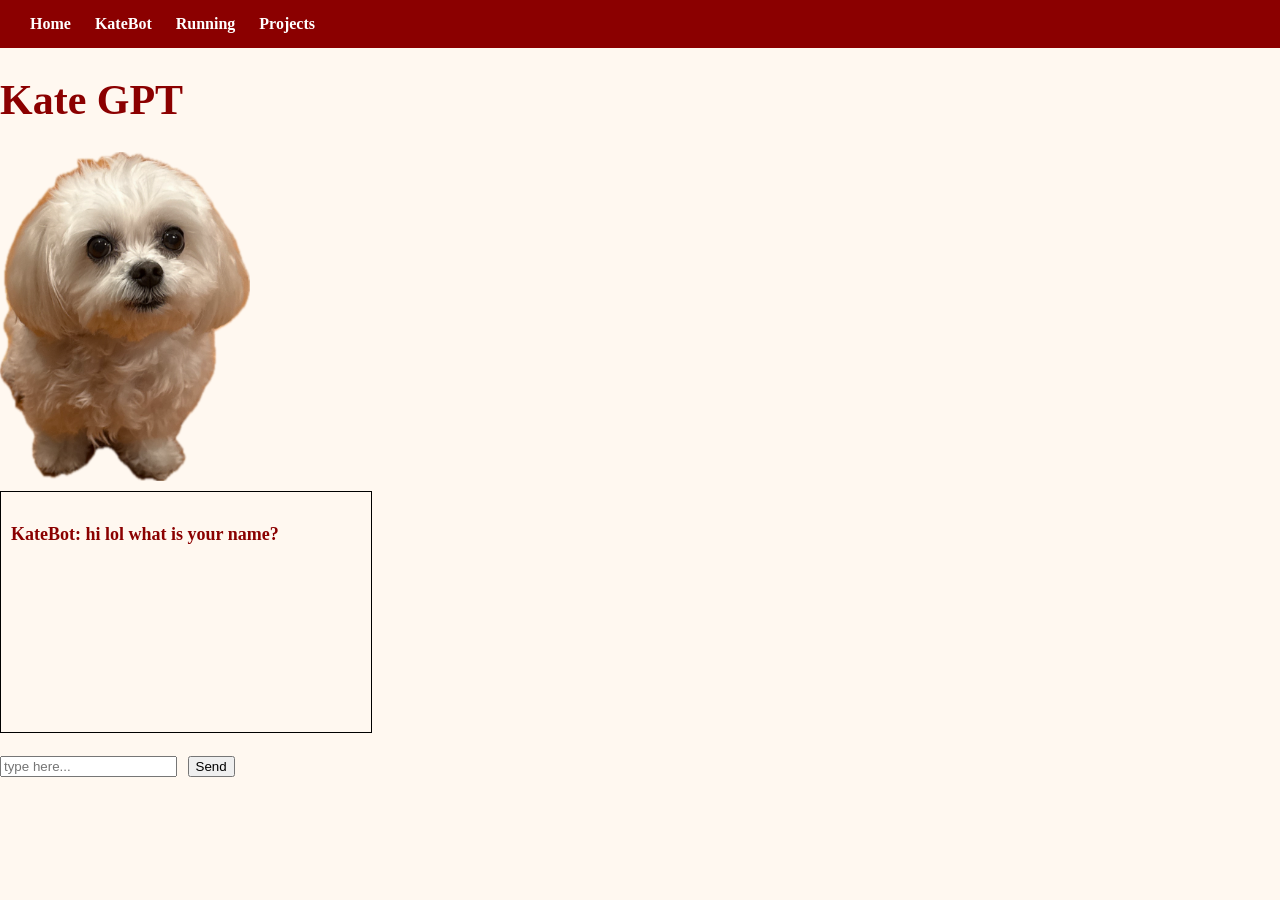
<file: katebot.html>
<!DOCTYPE html>
<html>
<nav>
  <a href="index.html">Home</a>
  <a href="katebot.html">KateBot</a>
  <a href="running.html">Running</a>
  <a href="projects.html">Projects</a>
</nav>
  <body>
  <head>
    <link rel="stylesheet" href="style.css">
  </head>
    <h1>Kate GPT<h1>

    <img src="dogggg.png" alt="dog" width="250">

    <div id="chatbox" style="border:1px solid black; padding:10px; width:350px; height:220px; overflow-y:scroll;">
      <p><strong>KateBot:</strong> hi lol what is your name?</p>
    </div>

    <input id="userInput" type="text" placeholder="type here..." />
    <button onclick="sendMessage()">Send</button>

    <script>
      let userName = "";
      let askedName = false;

      function sendMessage() {
        const input = document.getElementById("userInput");
        const chatbox = document.getElementById("chatbox");
        const message = input.value.trim();

        if (message === "") return;

        chatbox.innerHTML += "<p><strong>You:</strong> " + message + "</p>";

        const lower = message.toLowerCase();
        let reply;

        // First message: treat it as their name
        if (!askedName) {
          userName = lower;
          askedName = true;

          if (lower === "sim" || lower === "simrun") {
            reply = "hi sim! u a cs and econ major! very very cool!";
          } else if (lower === "elizabeth") {
            reply = "bro you better finish your sosc paper";
          } else if (lower === "sammy") {
            reply = "hi sammy can we make banana bread and cheesecake over the summer please";
          } else if (lower === "diya") {
            reply = "hi i want lucky charms";
          } else if (lower === "michael") {
            reply = "hi brother how come you don't post on strava anymore";
          } else if (lower === "mom") {
            reply = "hi mom! i miss you! wish i was at home :(";
          } else if (lower === "dad") {
            reply = "hi dad! thanks for booking my flight for next weekend! so excited!";
          } else if (lower === "claire") {
            reply = "hi claire! how is school going?";
          } else {
            reply = "hi " + message + " lol";
          }

        } else {
          // After name is saved, normal chatbot responses
          const responses = [
            "there's no way",
            "there's no path as such",
            "are you serious",
            "i wanna go home",
            "tents"
          ];

          reply = responses[Math.floor(Math.random() * responses.length)];
        }

        chatbox.innerHTML += "<p><strong>KateBot:</strong> " + reply + "</p>";

        input.value = "";
        chatbox.scrollTop = chatbox.scrollHeight;
      }
    </script>
  </body>
</html>
</file>
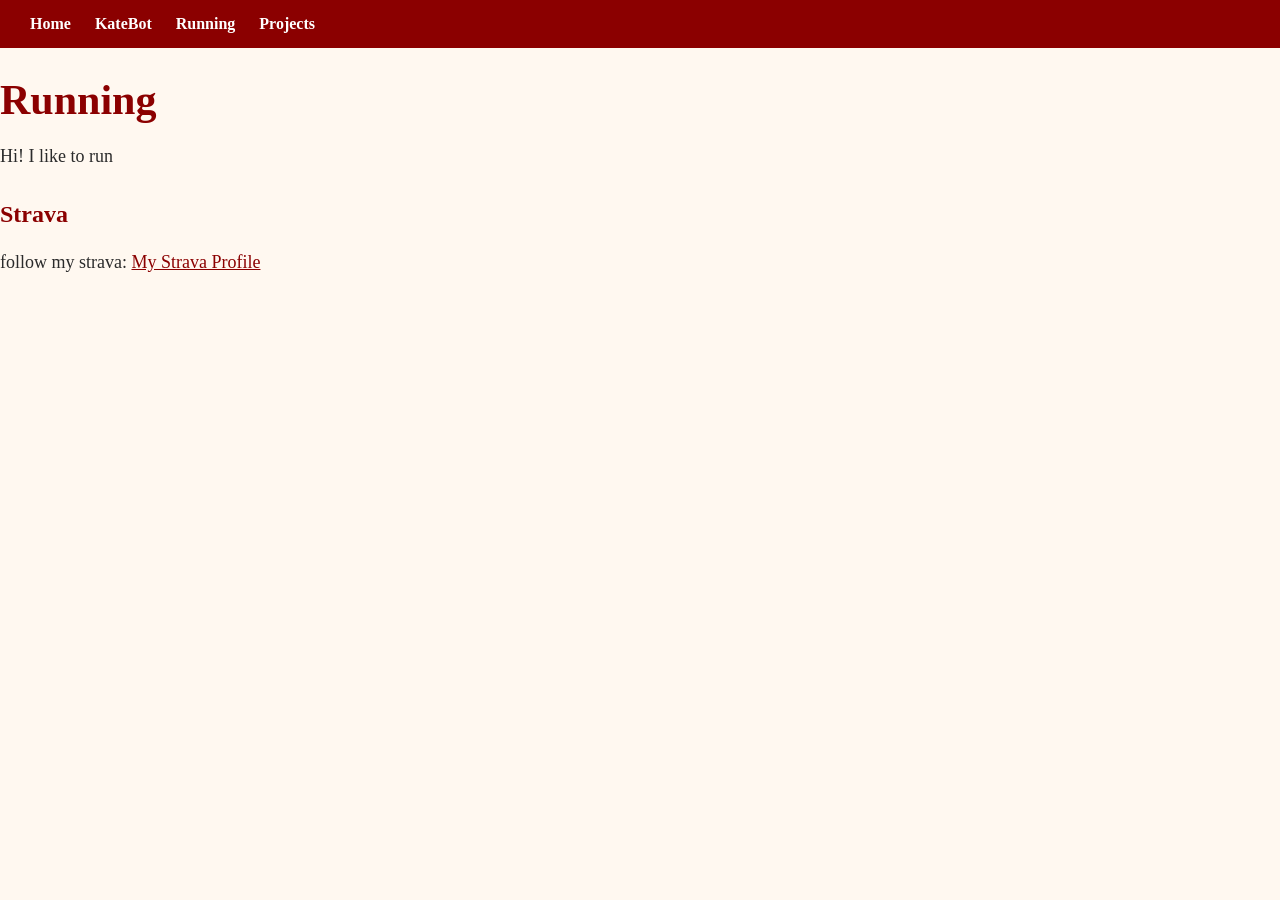
<file: running.html>
<!DOCTYPE html>
<html>
  <nav>
  <a href="index.html">Home</a>
  <a href="katebot.html">KateBot</a>
  <a href="running.html">Running</a>
  <a href="projects.html">Projects</a>
</nav>
<head>
    <link rel="stylesheet" href="style.css">
  </head>
<body>


  <h1>Running</h1>

  <p>
    Hi! I like to run
  </p>

  <h2>Strava</h2>
  <p>
    follow my strava:
    <a href="https://www.strava.com/athletes/90678715" target="_blank">My Strava Profile</a>
  </p>


</body>
</html>
</file>
<file: style.css>
body {
  font-family: Times New Roman, sans-serif;
  background-color: #fff8f0;
  color: #2b2b2b;
  margin: 0;
  padding: 0;
}

nav {
  background-color: #8b0000;
  padding: 15px 30px;
}

nav a {
  color: white;
  text-decoration: none;
  margin-right: 20px;
  font-weight: bold;
}

nav a:hover {
  text-decoration: underline;
}

main {
  max-width: 800px;
  margin: 50px auto;
  padding: 30px;
  background-color: white;
  border-radius: 18px;
  box-shadow: 0 4px 15px rgba(0,0,0,0.08);
}

h1 {
  font-size: 42px;
  color: #8b0000;
  margin-bottom: 10px;
}

h2 {
  color: #8b0000;
  margin-top: 30px;
}

p {
  font-size: 18px;
  line-height: 1.6;
}

a {
  color: #8b0000;
}

img {
  border-radius: 15px;
}
</file>
